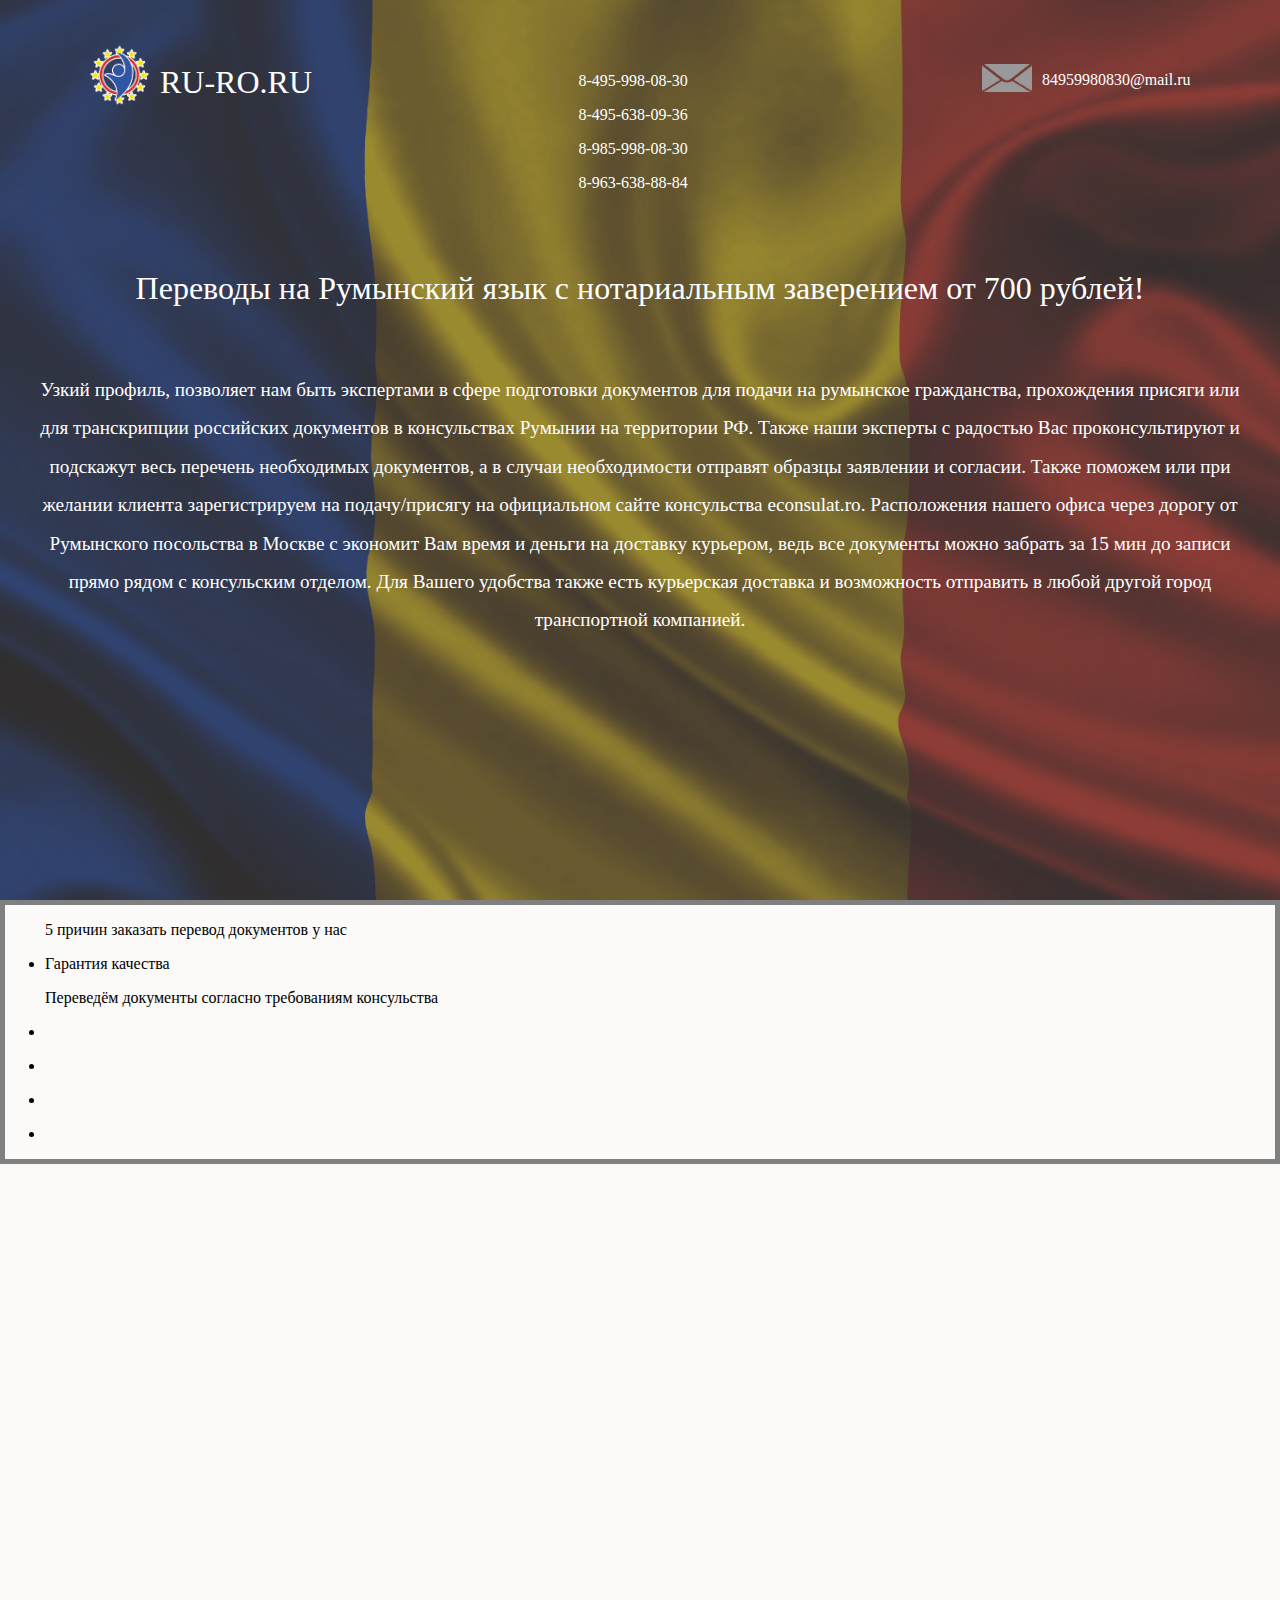
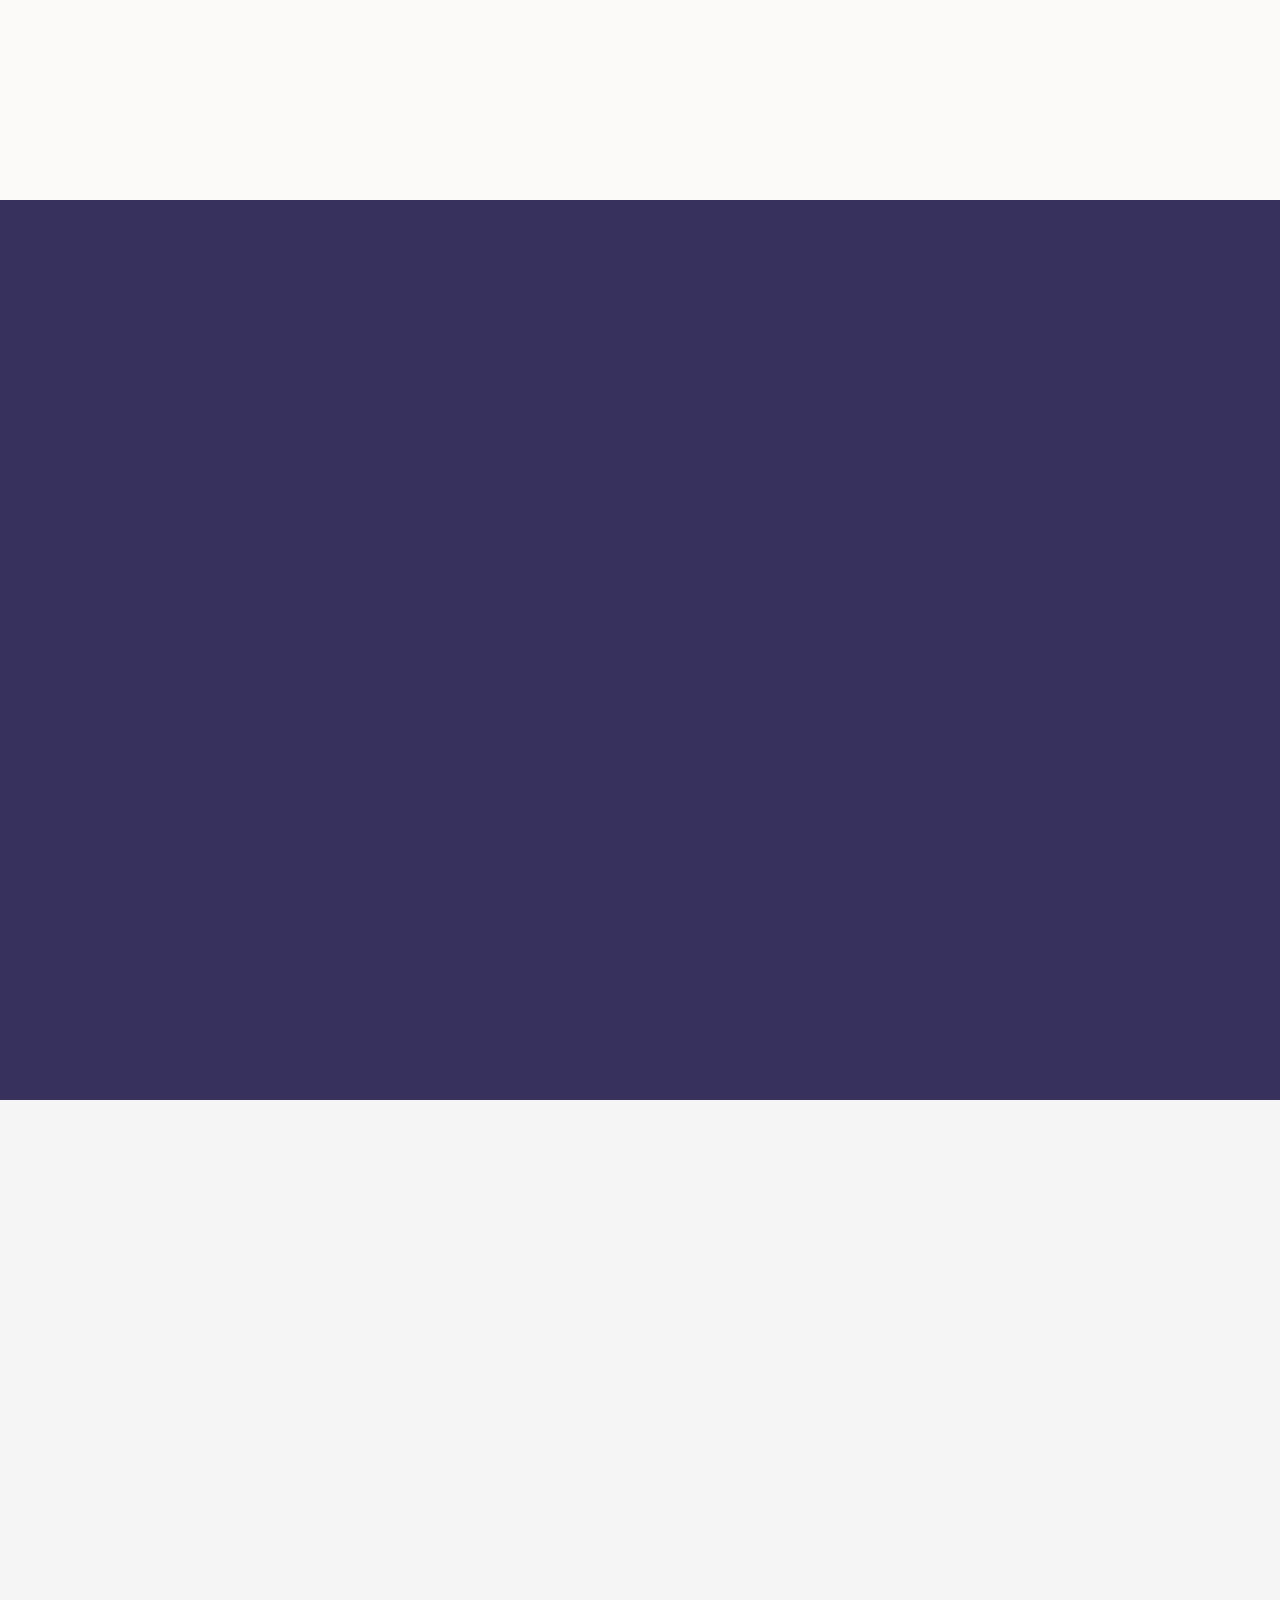
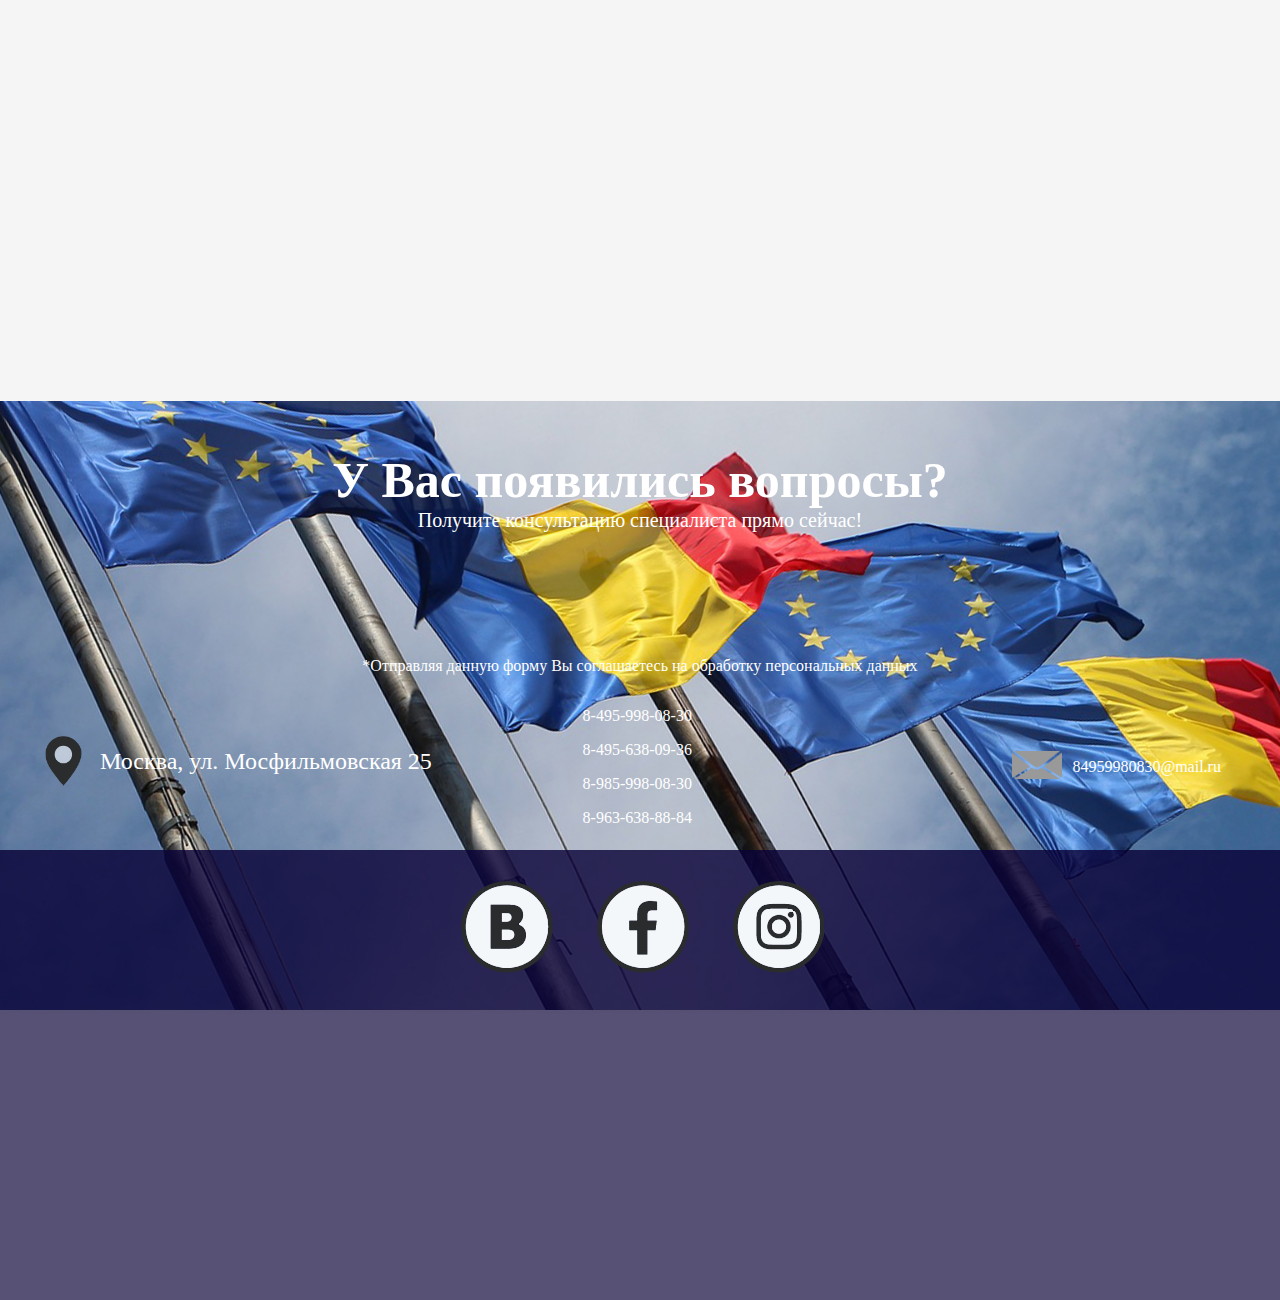
<file: index.html>
<html>
<head>
<meta http-equiv="content-type" content="text/html; charset=utf-8">
<title>Бюро Переводов</title>
<link rel="stylesheet" href="style.css" type="text/css"/>
</head>

<body>
  <div class="back1">
    <div class="container1">
     <div class="logo1"><p>RU-RO.RU</p></div>
     <div class="logo2">
       <p>8-495-998-08-30</p>
       <p>8-495-638-09-36</p>
       <p>8-985-998-08-30</p>
       <p>8-963-638-88-84</p>
     </div>
     <div class="logo3"><p class="logo3p">84959980830@mail.ru</p></div>
    </div>
    <div class="container12">
      <p>Переводы на Румынский язык с нотариальным заверением от 700 рублей!</p>
    </div>
    <div class="container13">
      <p>Узкий профиль, позволяет нам быть экспертами в
      сфере подготовки документов для подачи на румынское гражданства,
      прохождения присяги или для транскрипции российских документов в
      консульствах Румынии на территории РФ. Также наши эксперты с радостью
      Вас проконсультируют и подскажут весь перечень необходимых документов,
      а в случаи необходимости отправят образцы заявлении и согласии. Также
      поможем или при желании клиента зарегистрируем на подачу/присягу на
      официальном сайте консульства econsulat.ro. Расположения нашего офиса
      через дорогу от Румынского посольства в Москве с экономит Вам время и
      деньги на доставку курьером, ведь все документы можно забрать за 15 мин
      до записи прямо рядом с консульским отделом. Для Вашего удобства также
      есть курьерская доставка и возможность отправить в любой другой город
      транспортной компанией.
    </p>
     </div>
  </div>
  <div class="back2">
    <div class="container2">
      <ul>5 причин заказать перевод документов у нас
        <li>
          <p>Гарантия качества</p>
          <p>Переведём документы согласно требованиям консульства</p>
        </li>
        <li>
          <p></p>
          <p></p>
        </li>
        <li>
          <p></p>
          <p></p>
        </li>
        <li>
          <p></p>
          <p></p>
        </li>
        <li>
          <p></p>
          <p></p>
        </li>
      </ul>
    </div>
  </div>
  <div class="back3"></div>
  <div class="back4"></div>
  <div class="back5"></div>
  <div class="back6">
    <div class="container6">
      <div class="container61">
        <p class="question">У Вас появились вопросы?</p>
        <p class="consultation">Получите консультацию специалиста
          прямо сейчас!</p>
        <p class="privatedata">*Отправляя данную форму Вы соглашаетесь на
           обработку персональных данных</p>
      </div>
      <div class="container62">
        <a class="map"
           href="https://www.google.com/maps/place/%D0%9C%D0%BE%D1%81%D1%84%D0%B8%D0%BB%D1%8C%D0%BC%D0%BE%D0%B2%D1%81%D0%BA%D0%B0%D1%8F+%D1%83%D0%BB.,+25,+%D0%9C%D0%BE%D1%81%D0%BA%D0%B2%D0%B0,+119330/@55.713374,37.5113723,17z/data=!3m1!4b1!4m5!3m4!1s0x46b54c12b01bfd45:0x9f11e563f1da60e2!8m2!3d55.713374!4d37.513561">
           <p>Москва, ул. Мосфильмовская 25</p>
        </a>
        <div class="logo2">
          <p>8-495-998-08-30</p>
          <p>8-495-638-09-36</p>
          <p>8-985-998-08-30</p>
          <p>8-963-638-88-84</p>
        </div>
        <div class="logo3"><p class="logo3p">84959980830@mail.ru</p></div>
       </div>
       <div class="container63">
        <a class="social social-vk"
           href="https://vk.com/public170128512"></a>
        <a class="social social-fb"
           href="https://www.facebook.com/Emigrareru/"></a>
        <a class="social social-inst"
           href="https://www.instagram.com/emigrareemigrant/?hl=ru"></a>
      </div>
    </div>
  </div>
</body>

</html>
</file>
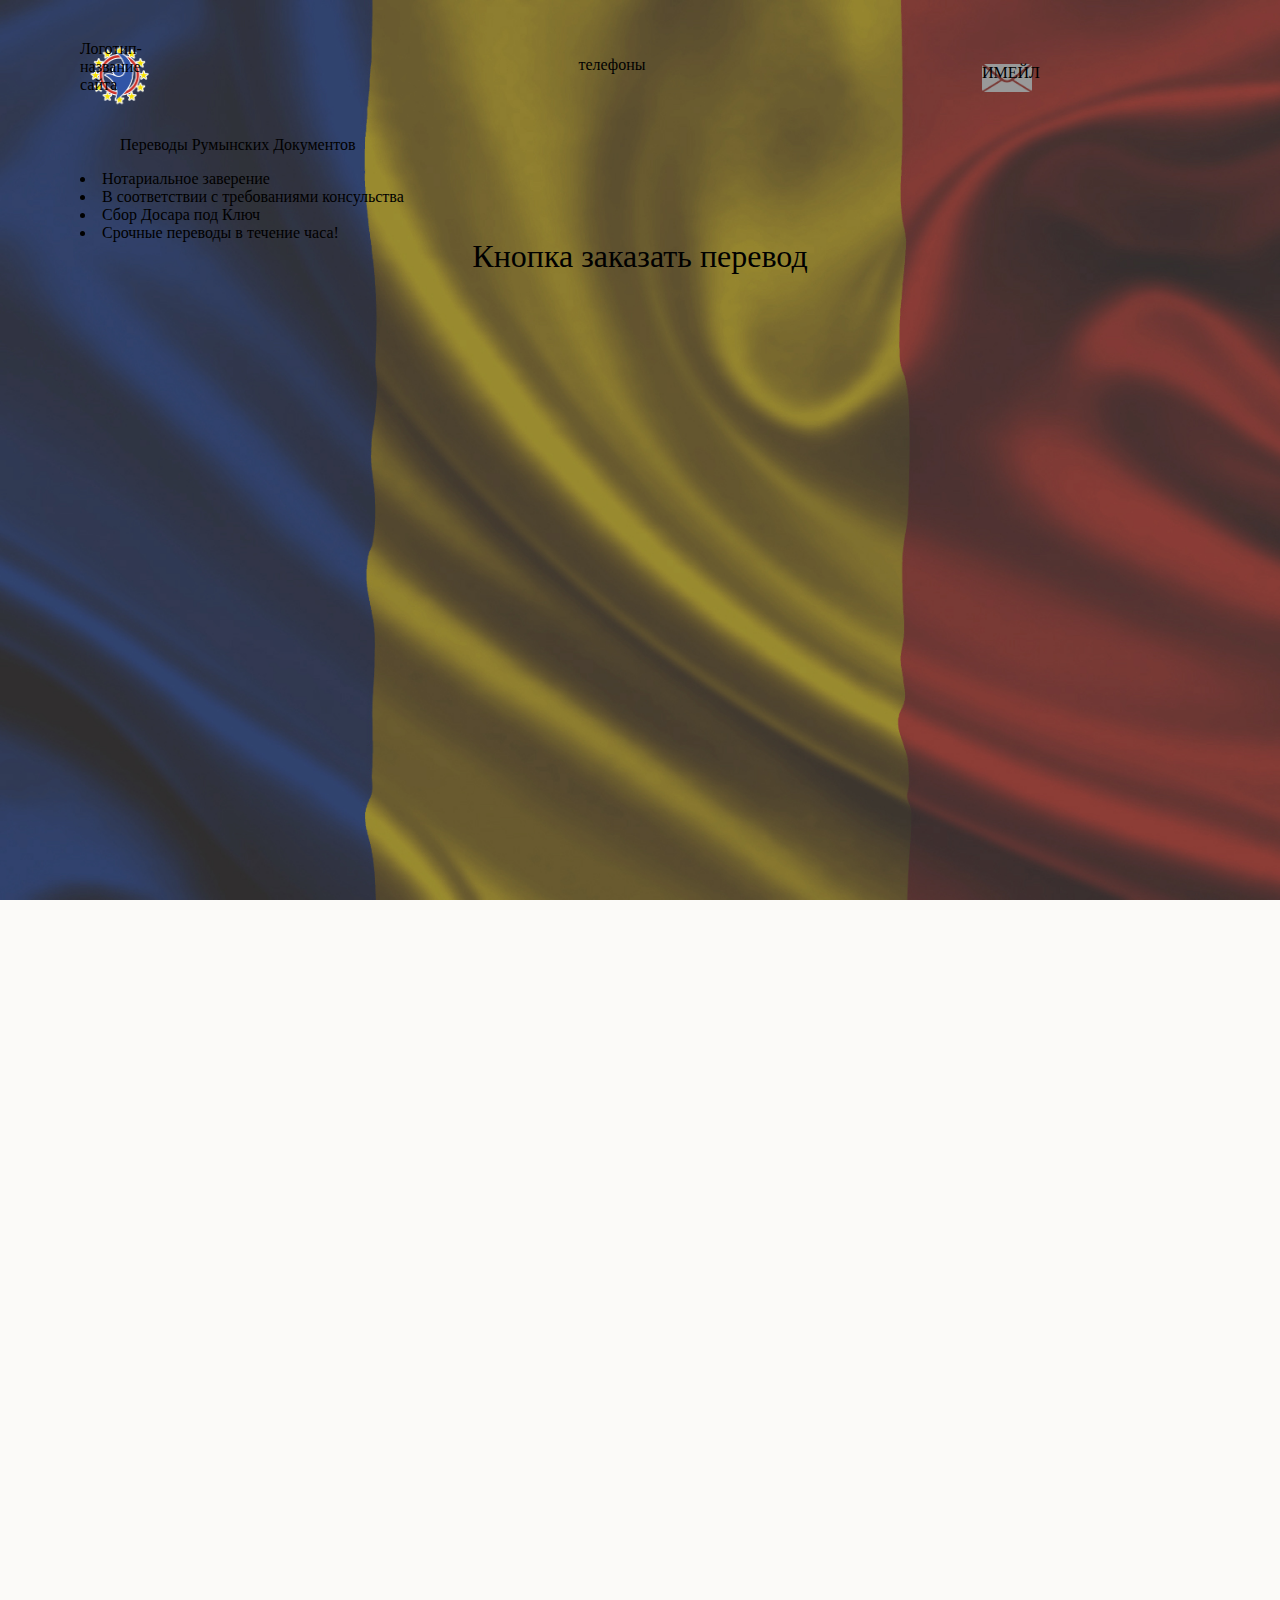
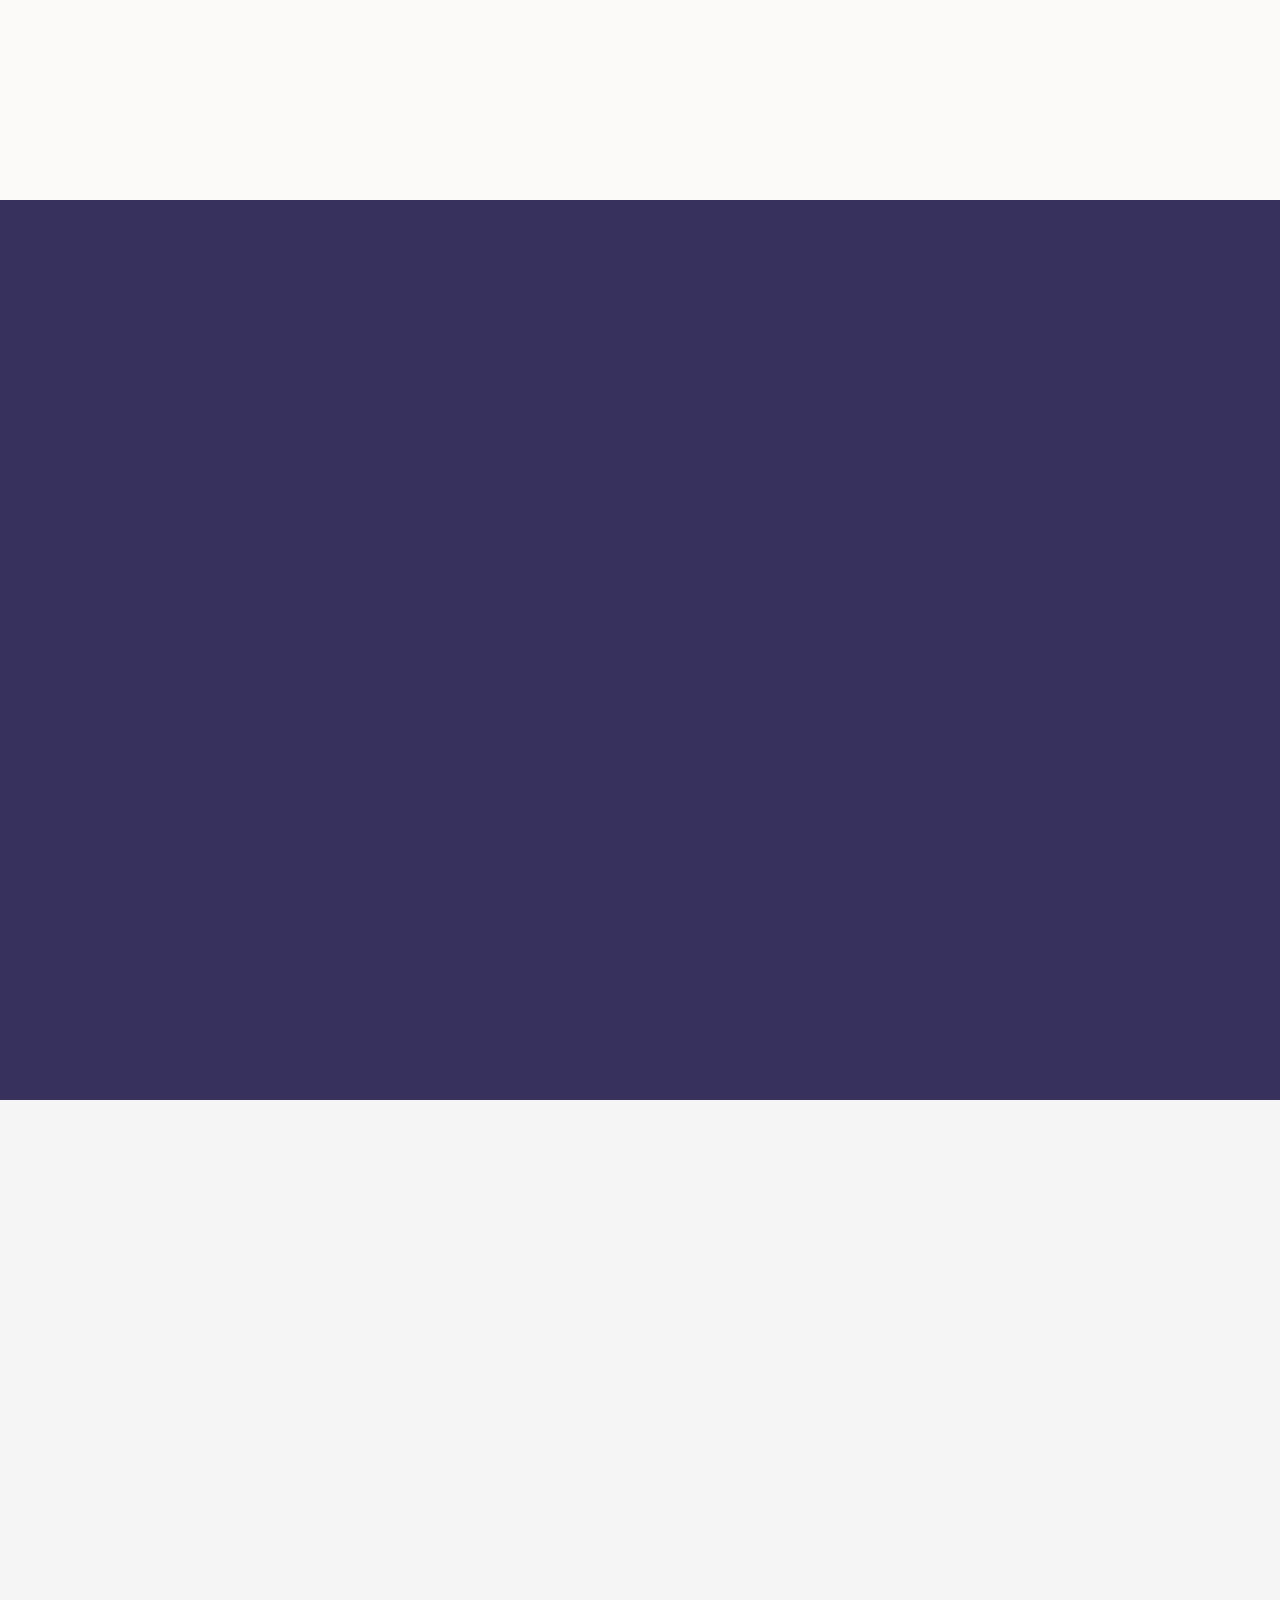
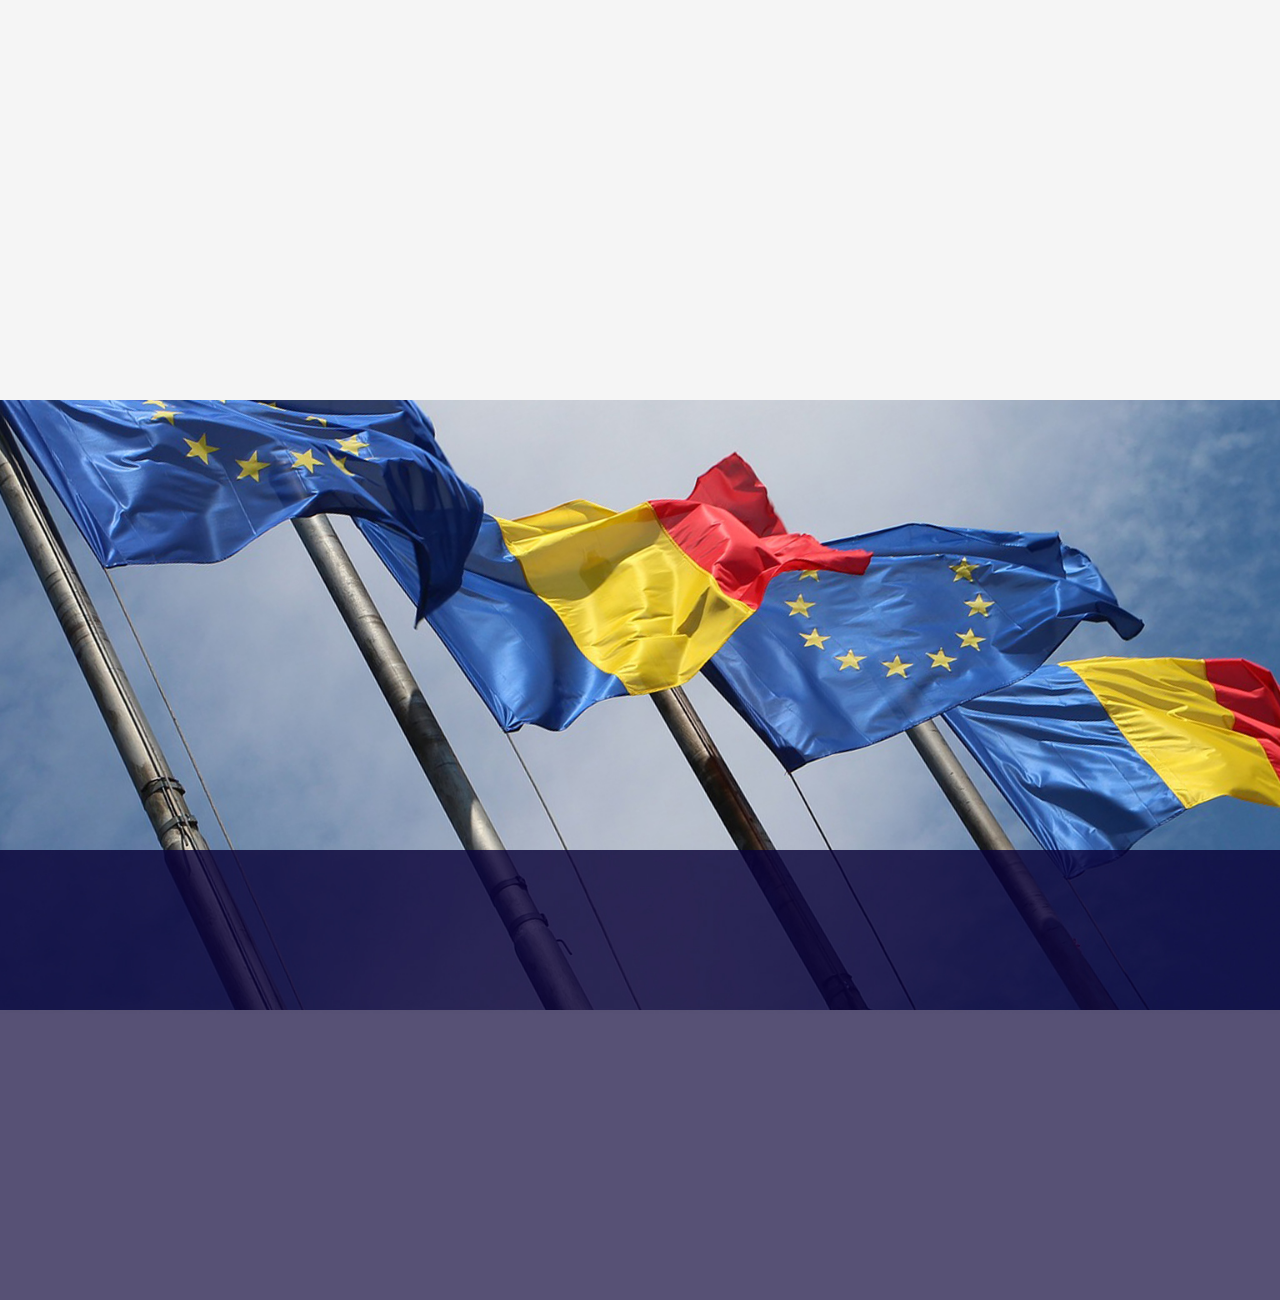
<file: First site.html>
<html>
<head>
<meta http-equiv="content-type" content="text/html; charset=utf-8">
<title>Бюро Переводов</title>
<link rel="stylesheet" href="style.css" type="text/css"/>
</head>

<body>
  <div class="back1">
    <div class="container1">
     <div class="logo1">Логотип-название сайта</div>
     <div class="logo2">телефоны</div>
     <div class="logo3">ИМЕЙЛ</div>
     <div class="logo4">
      <ul>Переводы Румынских Документов</ul>
       <li>Нотариальное заверение</li>
       <li>В соответствии с требованиями консульства</li>
       <li>Сбор Досара под Ключ</li>
       <li>Срочные переводы в течение часа!</li>
     </div>
     <div class="logo5"></div>
    </div>
    <div class="container12">Кнопка заказать перевод</div>
  </div>
  <div class="back2"></div>
  <div class="back3"></div>
  <div class="back4"></div>
  <div class="back5"></div>
  <div class="back6"></div>
</body>

</html>
</file>
<file: style.css>
html {
  padding:0;
  margin:0;
}

body {
  padding:0;
  margin:0;

}

.back1 {
  height:100%;
  width:100%;
  background-image: url("flag ruminii_enl.jpg");
  background-position: center;
  background-repeat:no-repeat;
  background-size: cover;
  font-family:Brush Script MT, Brush Script Std, cursive;

}

.back2 {
  height:100%;
  width:100%;
  background-image: url("back2.jpg");
  background-position: center;
  background-repeat:no-repeat;
  background-size: cover;
}

.back3 {
  height:100%;
  width:100%;
  background-image: url("back3.jpg");
  background-position: center;
  background-repeat:no-repeat;
  background-size: cover;
}

.back4 {
  width:100%;
  height:100%;
  background-image: url("back2.jpg");
  background-position: center;
  background-repeat:no-repeat;
  background-size: cover;
  display:none;
}

.back5 {
  width:100%;
  height:100%;
  background-image: url("back5.jpg");
  background-position: center;
  background-repeat:no-repeat;
  background-size: cover;
}

.back6 {
  width:100%;
  height:100%;
  background-image: url("back6.jpg");
  background-position: center;
  background-repeat:no-repeat;
  background-size: cover;
}

p {
  color:white;
  font-size:100%;

}
.container1 {
  padding-left: 80px;
  padding-top: 40px;
  padding-right: 80px;
  height:22%;
}

.logo1 {
  background-image: url("logo.png");
  width:80px;
  height:80px;
  background-size:contain;
  background-repeat: no-repeat;
  display:inline-block;
  vertical-align: top;
  padding-top:0;

}

.logo1 p {
  margin-left:80px;
  margin-top:24px;
  width:200px;
  font-size:200%
}

.logo2 {
  width:auto;
  height:50px;
  margin-top:16px;
  display:inline-block;
  vertical-align: top;
  margin-left: 37%;
  font-family:Brush Script MT, Brush Script Std, cursive;
}

.logo3 {
  background-image: url("logo-mail.png");
  width:50px;
  height:50px;
  margin-top:24px;
  background-size:contain;
  background-repeat: no-repeat;
  display:inline-block;
  vertical-align: top;
  float:right;
  margin-right:15%;
  font-family:Brush Script MT, Brush Script Std, cursive;
}

.logo3p {
  margin-left:60px;
  margin-top:7px;
}

.container12 {
  text-align:center;
  font-size:200%;
}

.container13 {
  padding:3%;
  padding-top:1%;
  text-align:center;
  line-height:2;
  font-size:120%;
}

.container2 {
  border: 5px solid gray;
}

.container2 p {
  color:black;
}



.container6 {
  border-top:1px solid #f5f5f5;
}

.container61 {
}

.container61 p {
  text-align: center;
  font-family:Brush Script MT, Brush Script Std, cursive;
}

.container61 .question {
  font-size: 50;
  font-weight: bold;
  margin-bottom: 0px;
}

.container61 .consultation {
  margin-top: 0px;
  font-size:20;
}

.container61 .privatedata {
  padding-top:105px;
}

.container62 {
  height: 140px;
}

.container62 a {
    margin:45px;
    margin-right: 0;
    text-decoration: none;
    display:inline-block;
    background-image: url("geotag.png");
    background-repeat: no-repeat;
    background-size: contain;
    width:50px;
    height:50px;
}

.container62 a:hover {
  background-image: url("geotag_hover.png");
}

.container62 a:active {
  background-image: url("geotag_active.png");
}

.container62 a p {
  margin-left:55px;
  margin-top:12px;
  width:385px;
  margin-bottom:0;
  font-family:Brush Script MT, Brush Script Std, cursive;
  vertical-align: center;
  font-size:150%;
}

.container62 .logo2 p {
  margin-top:0px;
  margin-left: 10px;
}

.container62 .logo3 {
  margin-top:60px;
  margin-right:17%
}


.container63 {
  height: 190px;
}

.social {
  display:inline-block;
  width:92px;
  height:92px;
  vertical-align:middle;
  background-image: url("social.png");
  background-repeat: no-repeat;
  margin:50px 20px;
  border-radius: 46px;
}

.social:hover {
  background-image: url("social_hover.png");
}

.social:active {
  background-image: url("social_active.png");
}

.social-vk {
  margin-left: 36%;
}

.social-fb {
  background-position: -245px 0px;
}

.social-inst {
  background-position: -609px 0px;
}
</file>
